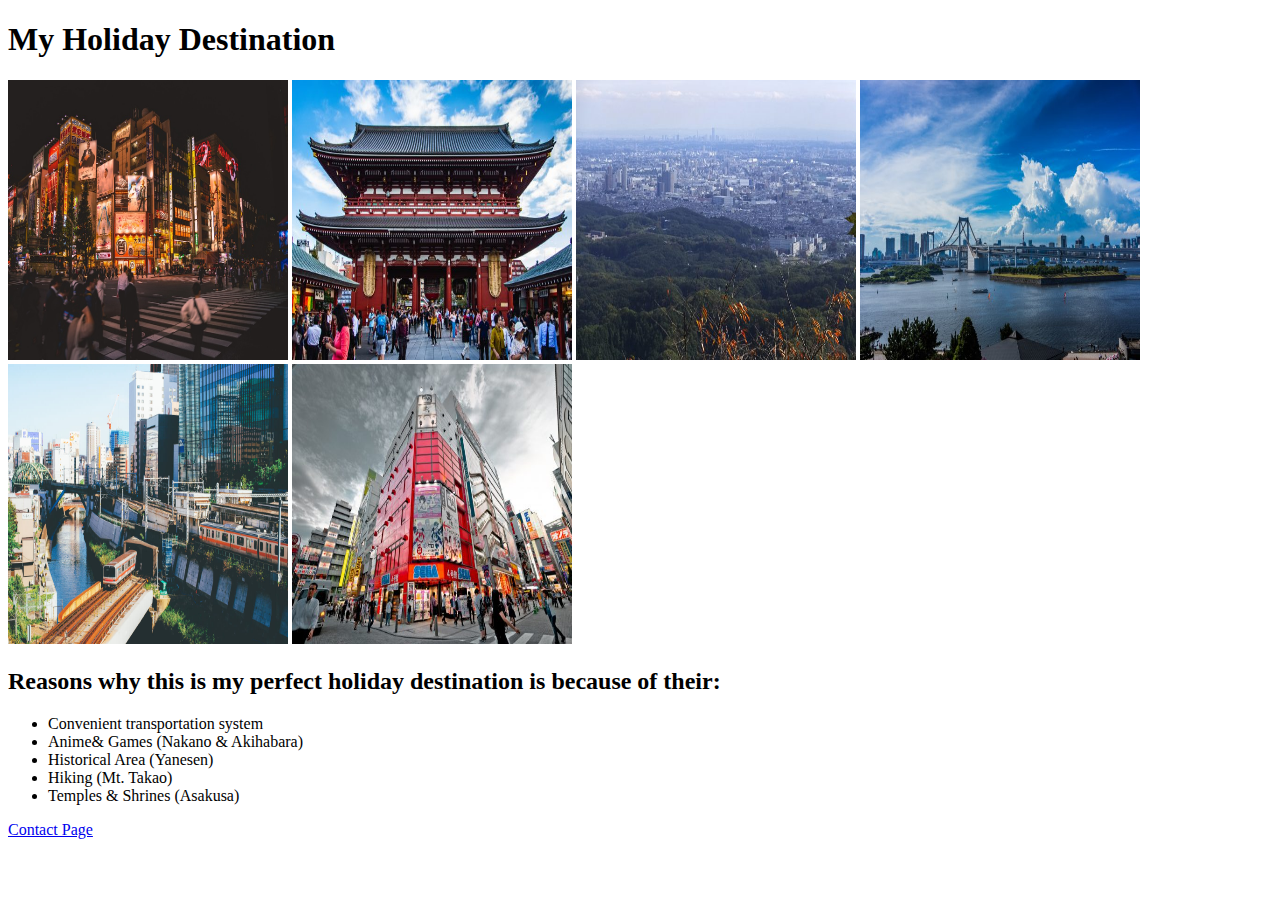
<file: index.html>
<!DOCTYPE html>
<html lang="en">
 
<head>
    <meta charset="UTF-8">
    <meta http-equiv="X-UA-Compatible" content="IE=edge">
    <meta name="viewport" content="width=device-width, initial-scale=1.0">
    <title>Holiday Destination</title>
    <link rel="stylesheet" href="./styles.css">
</head>

<h1> My Holiday Destination </h1>

<img src="tokyo.jpg" width="280" height="280" alt="My Holiday Destination" >
<img src="temple.jpg" width="280" height="280">
<img src="kiking.jpg" width="280" height="280">
<img src="naturepark.jpg"width="280" height="280">
<img src="Train.jpg" width="280" height="280">
<img src="anime.jpg" width="280" height="280">

<body>

    <h2> Reasons why this is my perfect holiday destination is because of their: </h2>
    <ul>
        <li>Convenient transportation system</li>
        <li> Anime& Games (Nakano & Akihabara)</li>
        <li>Historical Area (Yanesen)</li>
        <li>Hiking (Mt. Takao)</li>
        <li>Temples & Shrines (Asakusa)</li>
      </ul>
    

</body>

    <a  target="_blank" href= "./contact.html ">Contact Page </a>

</html>
</file>
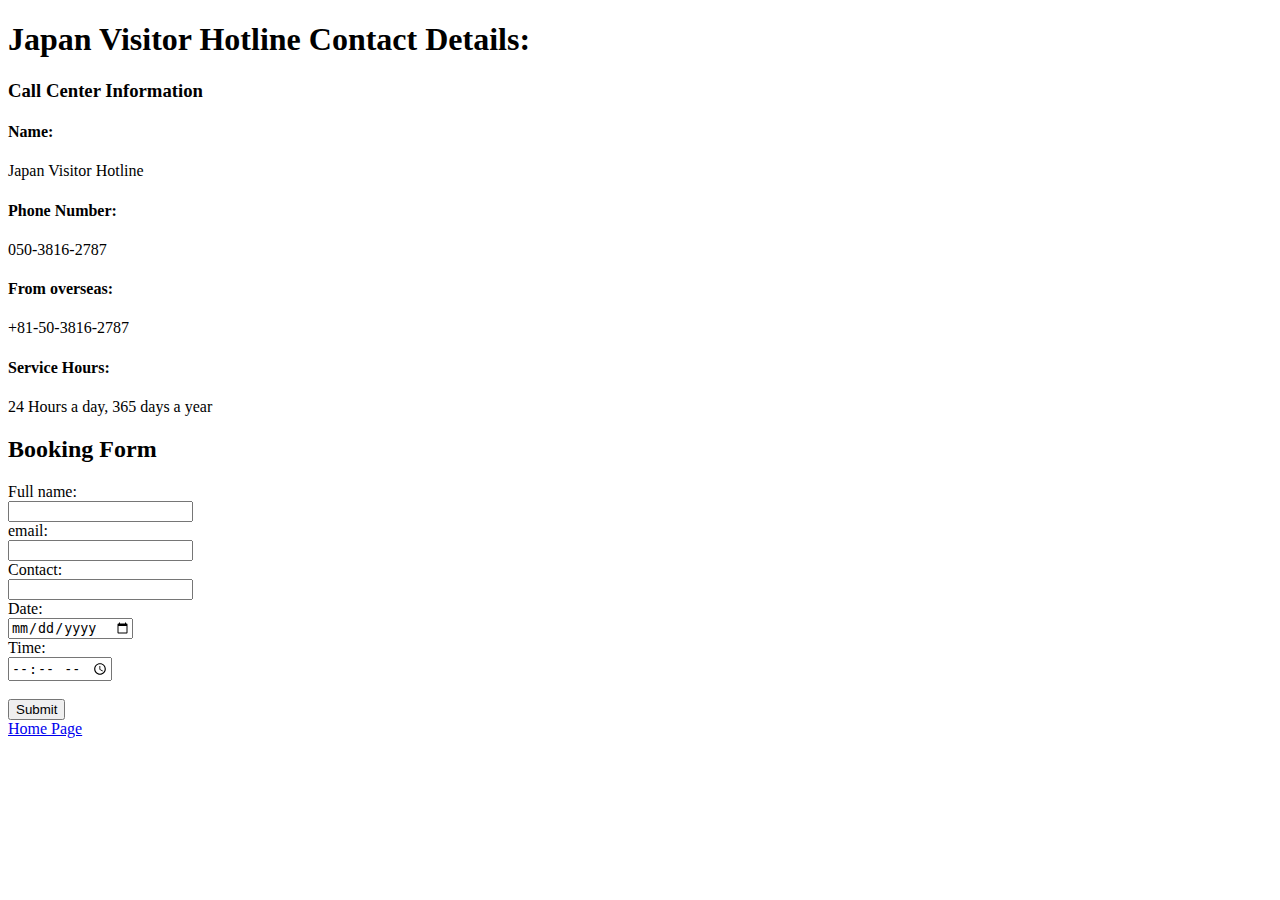
<file: contact.html>
<!DOCTYPE html>
<html lang="en">
<head>
    <meta charset="UTF-8">
    <meta http-equiv="X-UA-Compatible" content="IE=edge">
    <meta name="viewport" content="width=device-width, initial-scale=1.0">
    <title>Document</title>     
</head>
<h1>Japan Visitor Hotline Contact Details:</h1>
<body>
<h3> Call Center Information </h3>    
<h4>Name:</h4>
<p>Japan Visitor Hotline</p>
<h4>Phone Number:</h4>
<p>050-3816-2787</p>
<h4>From overseas:</h4>
<p>+81-50-3816-2787</p>
<h4>Service Hours:</h4>
<p>24 Hours a day, 365 days a year</p>

<h2>Booking Form</h2>

<form action="/action_page.php">
    <label for="fname">Full name:</label><br>
    <input type="text" id="fname" name="fname" value=""><br>
    
    <label for="email">email:</label><br>
    <input type="email" id="email" name="email" value=""><br>

    <label for="Contact">Contact:</label><br>
    <input type="tel" id="Contact" name="Contact" value=""><br>

    <label for="date">Date:</label><br>
    <input type="date" id="date" name="date" value=""><br>

    <label for="time">Time:</label><br>
    <input type="time" id="time" name="time" value=""><br><br>

    <input type="submit" value="Submit">
  </form> 

<a href="/index.html ">Home Page</a>
</body>

</html>
</file>
<file: styles.css>
body {
    color: black;
    background-color: ;
}

.div1{
	border: 10px;
    border-color: #000000;
    border-style: solid;
}
</file>
